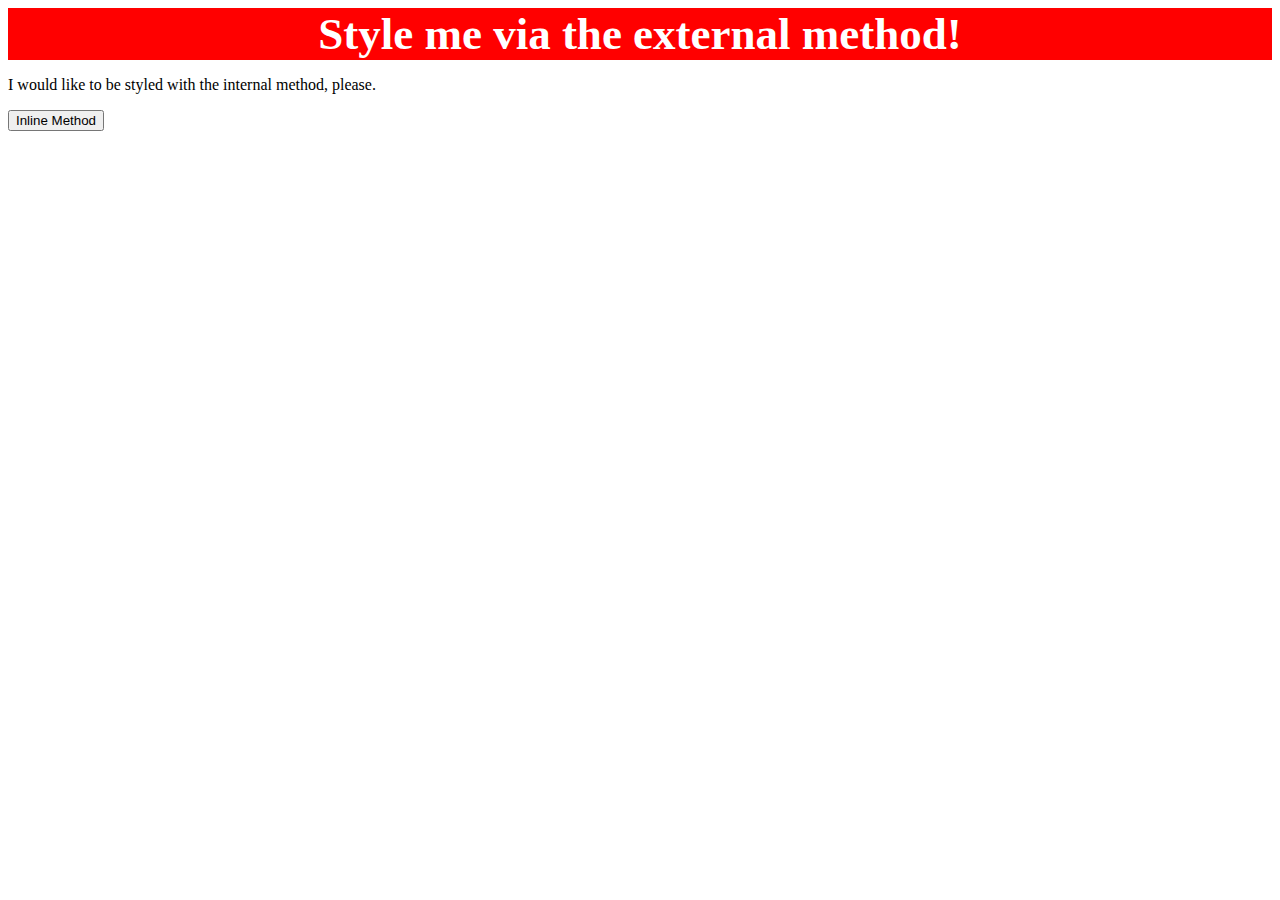
<file: foundations/01-css-methods/index.html>
<!DOCTYPE html>
<html lang="en">
  <head>
    <meta charset="UTF-8">
    <meta http-equiv="X-UA-Compatible" content="IE=edge">
    <meta name="viewport" content="width=device-width, initial-scale=1.0">
    <link rel="stylesheet" href="styles.css">
    <title>Methods for Adding CSS</title>
  </head>
  <body>
    <div>Style me via the external method!</div>
    <p>I would like to be styled with the internal method, please.</p>
    <button>Inline Method</button>
  </body>
</html>
</file>
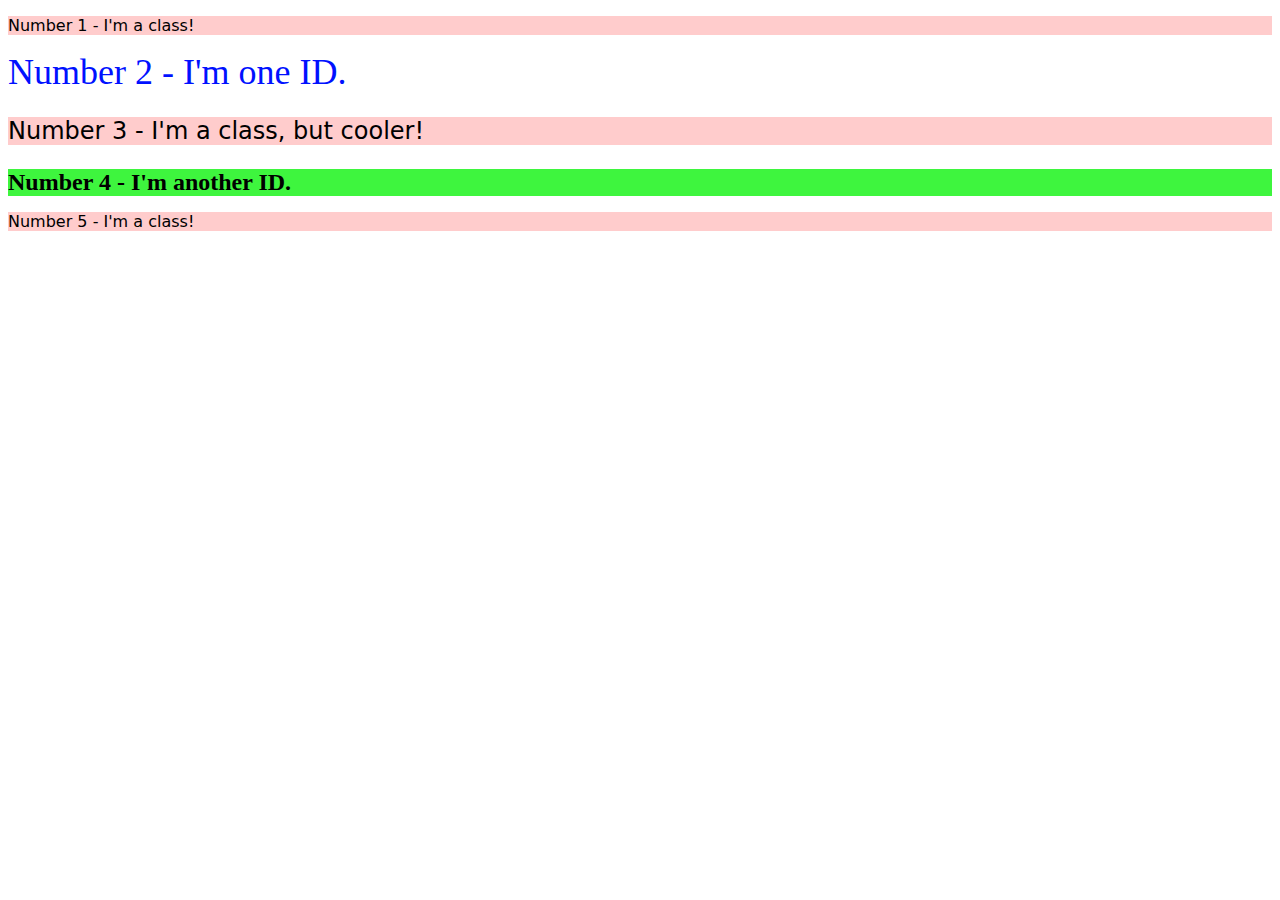
<file: foundations/02-class-id-selectors/index.html>
<!DOCTYPE html>
<html lang="en">
  <head>
    <meta charset="UTF-8">
    <meta http-equiv="X-UA-Compatible" content="IE=edge">
    <meta name="viewport" content="width=device-width, initial-scale=1.0">
    <title>Class and ID Selectors</title>
    <link rel="stylesheet" href="style.css">
  </head>
  <body>
    <p class="odd">Number 1 - I'm a class!</p>
    <div id="two">Number 2 - I'm one ID.</div>
    <p class="odd cooler">Number 3 - I'm a class, but cooler!</p>
    <div id="four">Number 4 - I'm another ID.</div>
    <p class="odd">Number 5 - I'm a class!</p>
  </body>
</html>
</file>
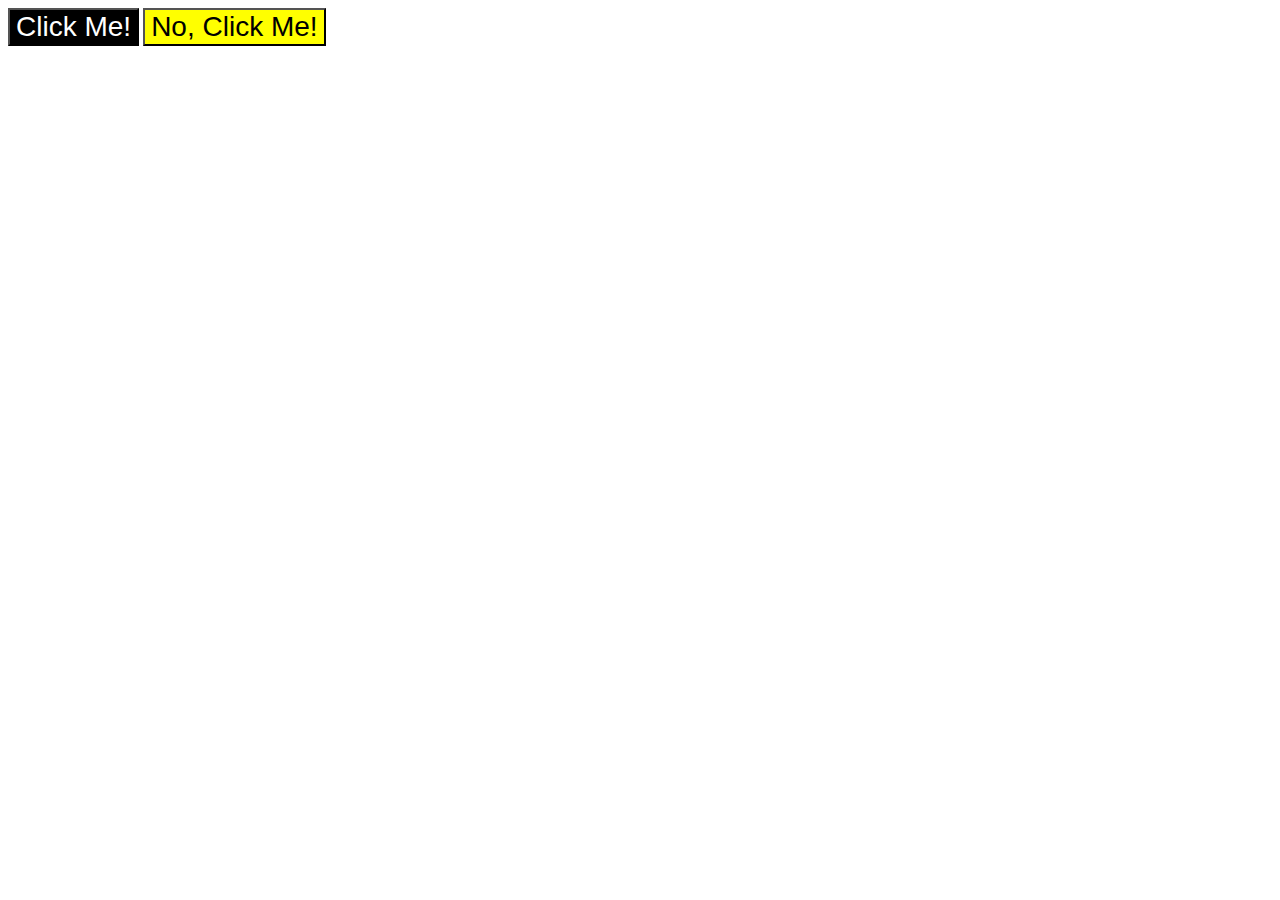
<file: foundations/03-grouping-selectors/index.html>
<!DOCTYPE html>
<html lang="en">
  <head>
    <meta charset="UTF-8">
    <meta http-equiv="X-UA-Compatible" content="IE=edge">
    <meta name="viewport" content="width=device-width, initial-scale=1.0">
    <title>Grouping Selectors</title>
    <link rel="stylesheet" href="style.css">
  </head>
  <body>
    <button class="click">Click Me!</button>
    <button class="noclick">No, Click Me!</button>
  </body>
</html>
</file>
<file: foundations/01-css-methods/styles.css>
div {
    color: white;
    background-color: red;
    font-size: 45px;
    text-align: center;
    font-weight: bold;
}
</file>
<file: foundations/02-class-id-selectors/style.css>
.odd {
    background-color: #FFCCCC;
    font-family: Verdana, "DejaVu Sans", sans-serif;
}

.odd.cooler {
    font-size: 24px;
}

#two {
    color: #0011ff;
    font-size: 36px;
}

#four {
    background-color: #3ef53e;
    font-size: 24px;
    font-weight: bold;
}
</file>
<file: foundations/03-grouping-selectors/style.css>
.click,
.noclick {
    font-size: 28px;
    font-family: Helvetica, "Times New Roman", sans-serif;
}

.click {
    background-color: black;
    color: white;
}

.noclick {
    background-color: yellow;
}
</file>
